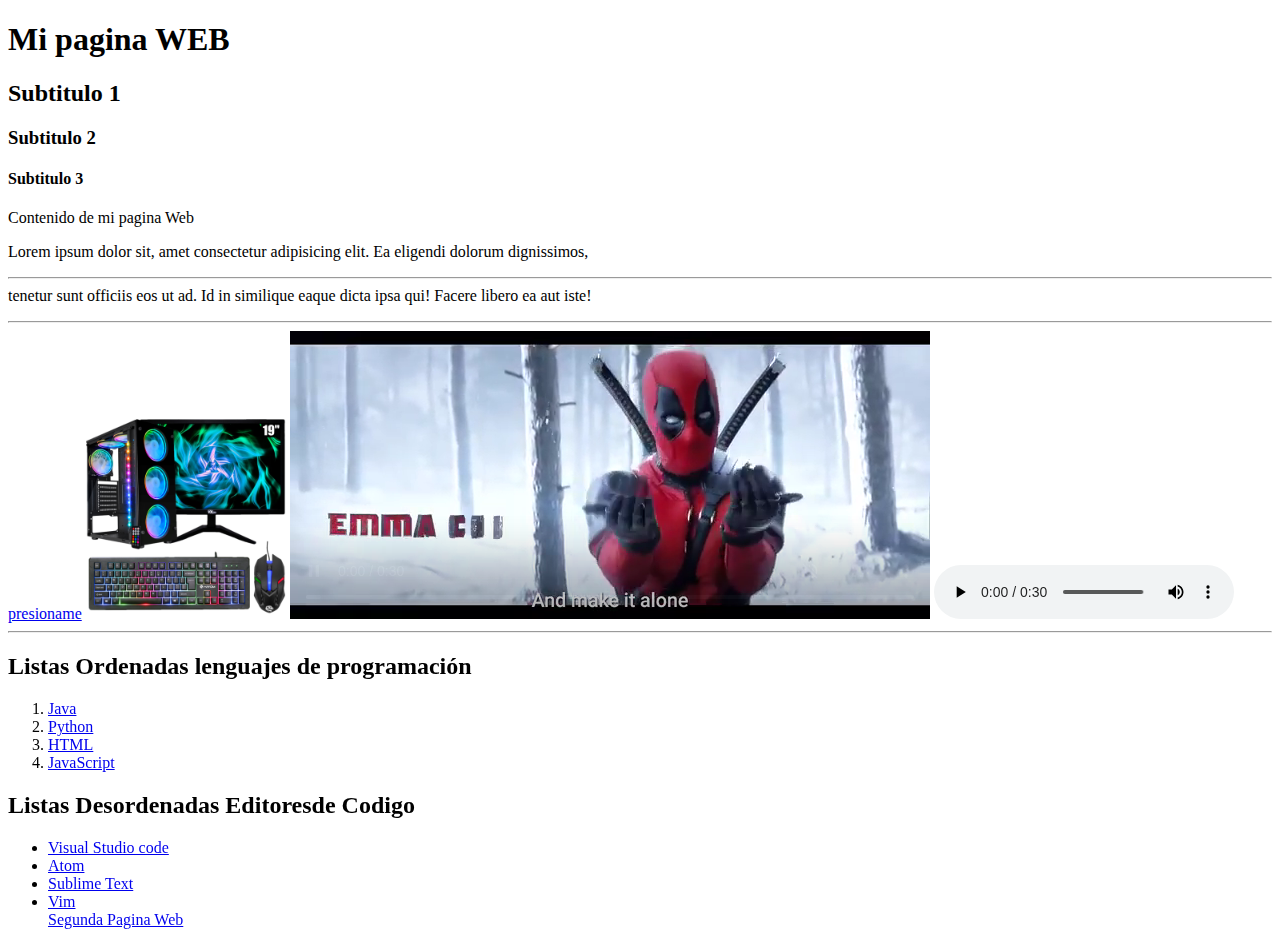
<file: Index.html>
<!DOCTYPE html>
<html lang="en">
<head>
    <meta charset="UTF-8">
    <meta name="viewport" content="width=device-width, initial-scale=1.0">
    <title>Mi pagina Web</title>
</head>
<body>

    <!-- las etiquetas h sirven para lostitulosylos subtitulos -->

    <h1> Mi pagina WEB </h1>
    <h2> Subtitulo 1</h2>
    <h3> Subtitulo 2</h3>
    <h4> Subtitulo 3</h4>
    

    <!-- esta etiqueta es para los parrafos -->

    <p> Contenido de mi pagina Web</p>
    <p> Lorem ipsum dolor sit, amet consectetur adipisicing elit. Ea eligendi dolorum dignissimos,<hr> 
        tenetur sunt officiis eos ut ad. Id in similique eaque dicta ipsa qui! Facere libero ea aut iste!</p>


        <hr>

<a href="https://github.com/" target="_blank">presioname</a>

<!-- Etiqueta para agregar imagen  -->

<img width="200" height="200" src="Imagen.jpeg" alt="Imagen de un PC">

<!-- Etiqueta de video  -->

<video controls autoplay muted loop src="Recursos/videoplayback.mp4"> Mi video </video>

<!-- Etiqueta de Audio -->

<audio controls autoplay src="Recursos/bye-bye-4k-deadpool-and-wolverine.mp3"> Mi audio </audio>
    

<hr>
<!-- listas ordenadas -->

<h2> Listas Ordenadas lenguajes de programación  </h2>

<ol>
<li><a href="https://es.wikipedia.org/wiki/Java_(lenguaje_de_programaci%C3%B3n)" target="_blank">Java </a></li>
<li><a href="https://www.python.org/" target="_blank"> Python </a> </li>
<li><a href="https://developer.mozilla.org/es/docs/Web/HTML/Reference" target="_blank"> HTML </a></li>
<li><a href="https://developer.mozilla.org/es/docs/Web/JavaScript" target ="_blank">JavaScript </a></li>
</ol>

<h2> Listas Desordenadas Editoresde Codigo </h2>

<ul>
    <li><a href="https://code.visualstudio.com/" target="_blank">Visual Studio code  </a></li> 
    <li><a href="https://atomchat.io/" target="_blank">Atom </a></li>
    <li><a href="https://en.wikipedia.org/wiki/Sublime_Text" target="_blank">Sublime Text </a></li>
    <li><a href="https://www.freecodecamp.org/espanol/news/como-usar-vim-tutorial-para-principiantes/" target="_blank">Vim</a></li>
<a href="Recursos.html" target="_blank">Segunda Pagina Web </a>

</ul>



</body>
</file>
